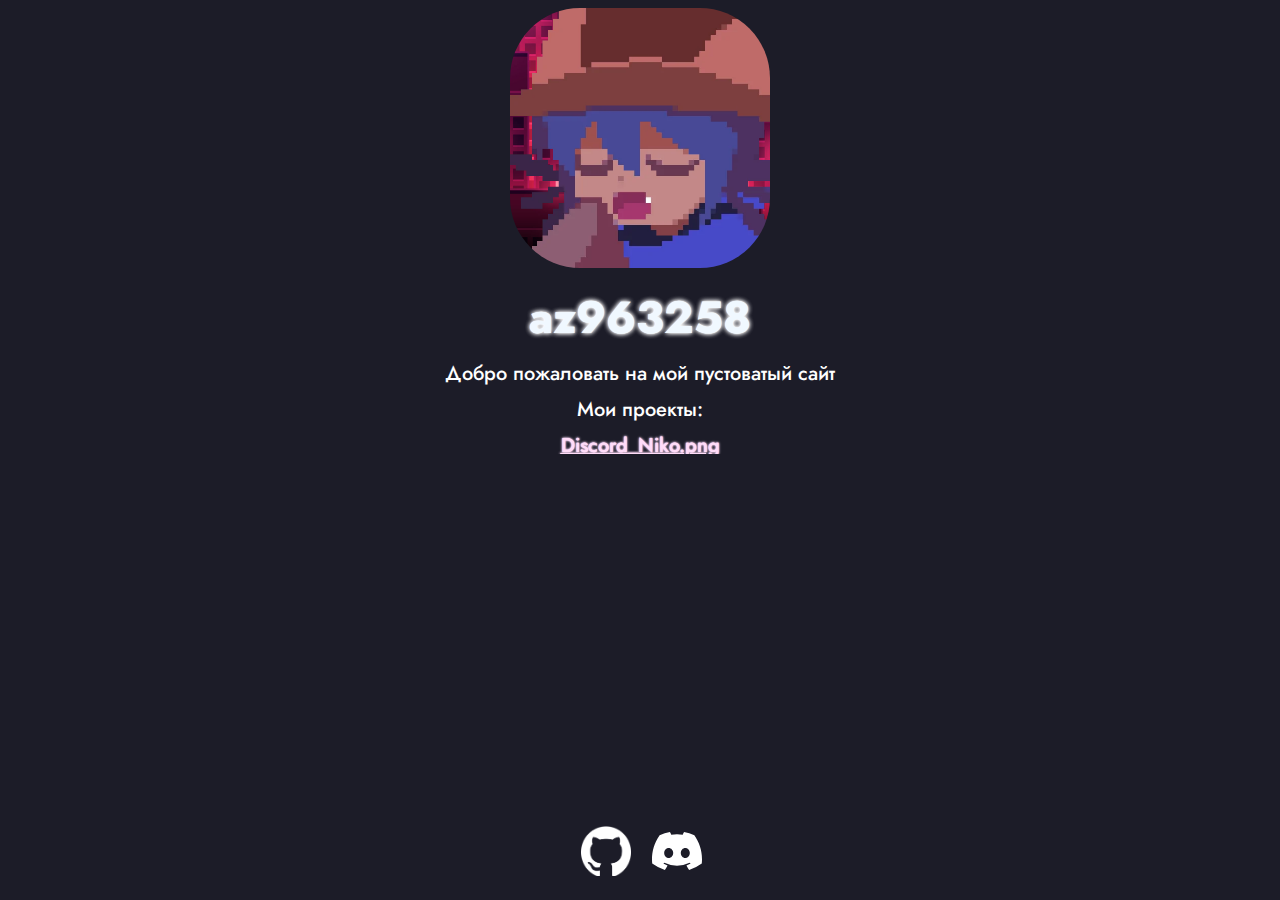
<file: index.html>
<!DOCTYPE html>
<html lang="en">
<head>
    <link rel="stylesheet" href="css/style.css">
    <meta name="viewport" content="width=device-width, initial-scale=1.0">
    <title>Это моя... сайт</title>
</head>
<body onload="PageLoaded()">
    <div class="all">
        <div class="head">
            <img src="img/img-1.png" alt="Моя аватарка" width="260" height="260" class="head-img">
            <h1 class="head-title">az963258</h1>
            <p>Добро пожаловать на мой пустоватый сайт</p>
            <p>Мои проекты:</p>
            
            <div class="catside glow-text">
                <a href="html/Niko-png.html">Discord_Niko.png</a>
            </div>
        </div>
        <div class="footer">
            <center>
                <p>
                    <a href="https://github.com/az963258"><img src="img/GitHub-logo.png" alt="GitHub" height="50" width="50"></a><a href="https://discord.gg/rB2gwsgtFK "><img src="img/Discord-logo.svg" alt="Discord" height="50" width="50"></a>
                </p>
            </center>
        </div>
        
    </div>
    <script src="JS/script.js"></script>
</body>
</html>
</file>
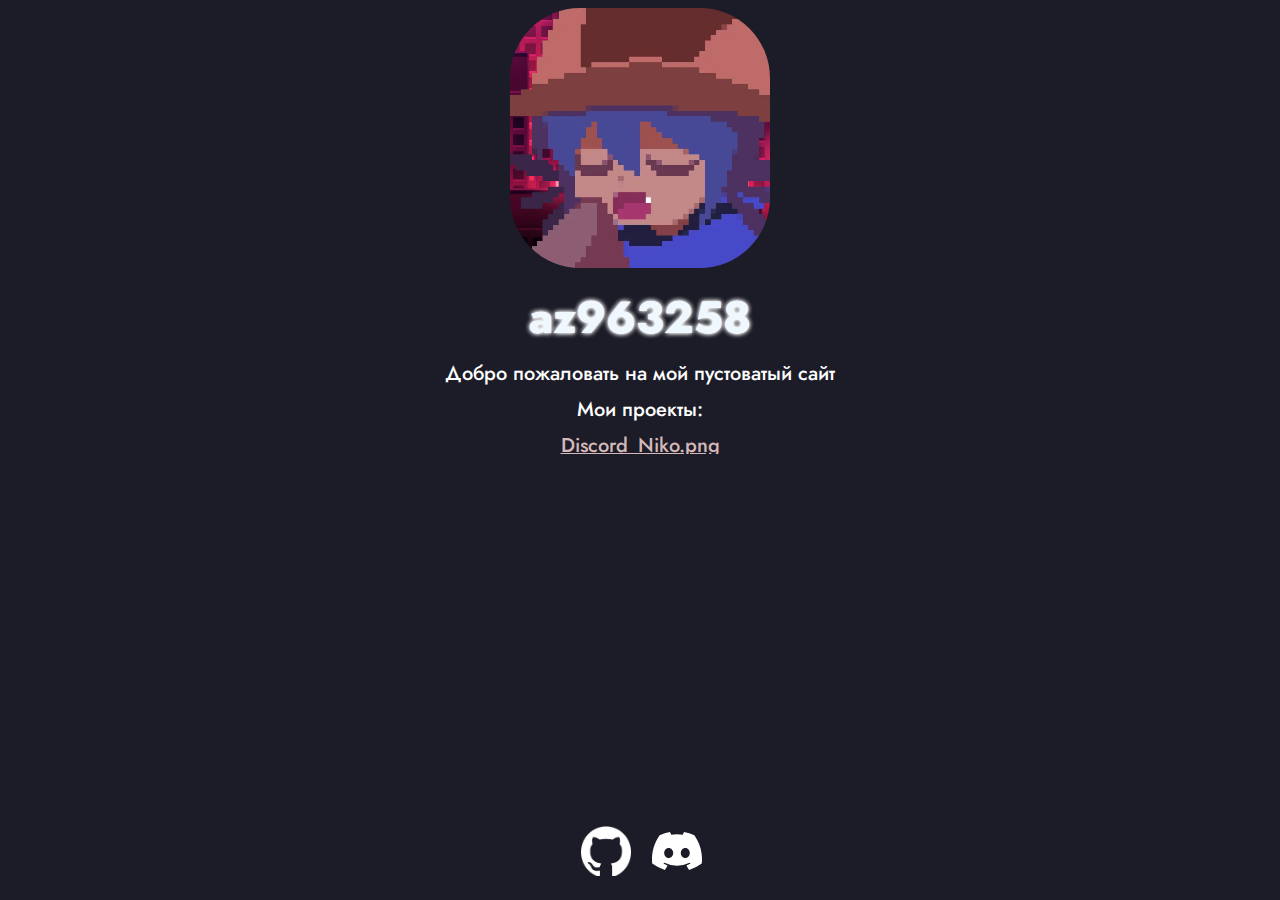
<file: html/index.html>
<!DOCTYPE html>
<html lang="en">
<head>
    <link rel="stylesheet" href="../css/style.css">
    <meta name="viewport" content="width=device-width, initial-scale=1.0">
    <title>Это моя... сайт</title>
</head>
<body>
    <div class="all">
        <div class="head">
            <img src="../img/img-1.png" alt="Моя аватарка" width="260" height="260" class="head-img">
            <h1 class="head-title">az963258</h1>
            <p>Добро пожаловать на мой пустоватый сайт</p>
            <p>Мои проекты:</p>
            <a href="Niko-png.html" class="head-a">Discord_Niko.png</a>
           
        </div>
        <div class="footer">
            <center>
                <p>
                    <a href="https://github.com/az963258"><img src="../img/GitHub-logo.png" alt="GitHub" height="50" width="50"></a><a href="https://discord.gg/rB2gwsgtFK "><img src="../img/Discord-logo.svg" alt="Discord" height="50" width="50"></a>
                </p>
            </center>
        </div>
    </div>
</body>
</html>
</file>
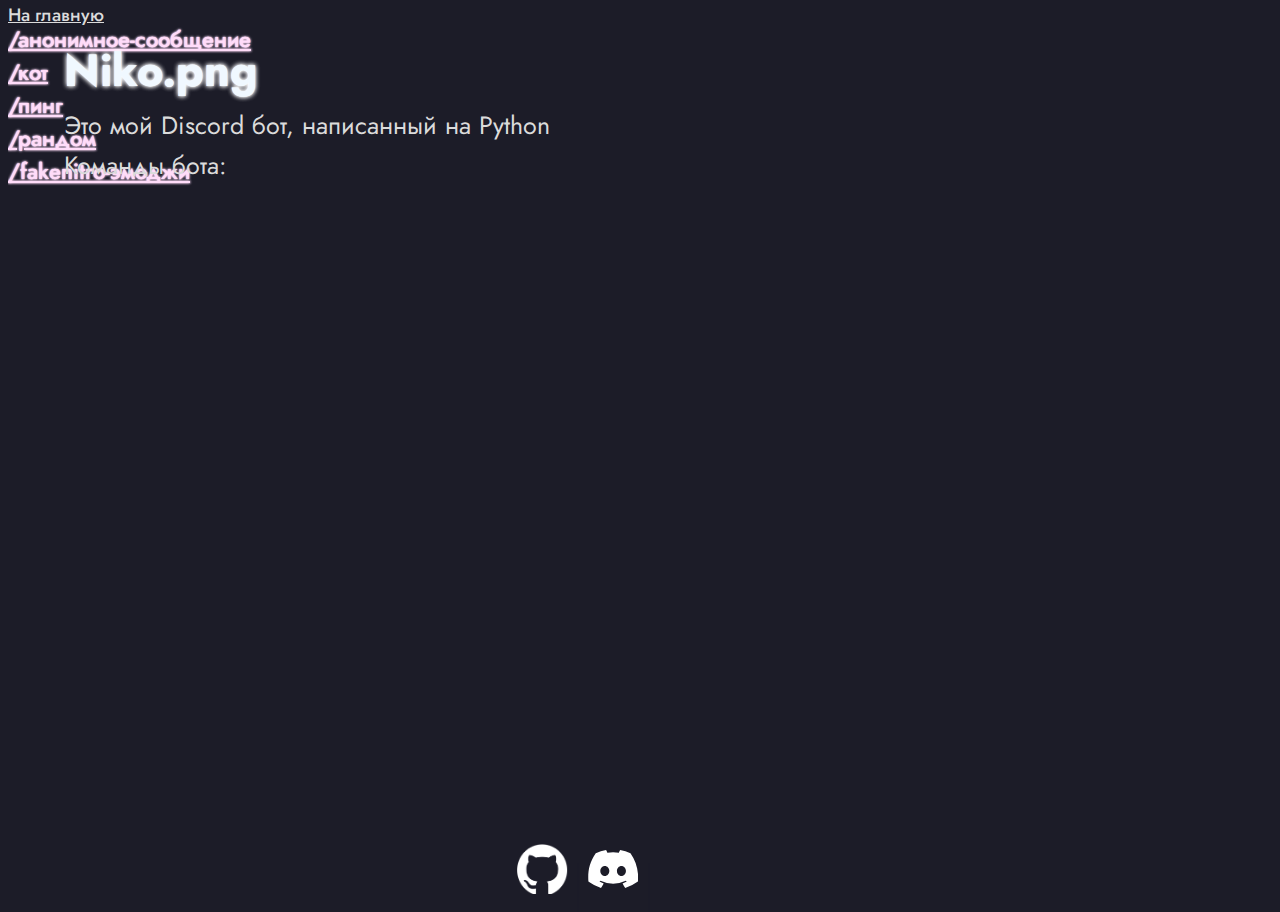
<file: html/Niko-png.html>
<!DOCTYPE html>
<html lang="en">
<head>
    <link rel="stylesheet" href="../css/styleNIKO.css">
    <meta name="viewport" content="width=device-width, initial-scale=1.0">
    <title>Niko.png</title>
</head>
<body onload="PageLoaded()">
    <a href="../index.html" class="in_index">На главную</a>
    <div class="all">
        <div class="text">
            <h1 class="glow-title">Niko.png</h1>
            <p>Это мой Discord бот, написанный на Python</p>
            <p><br><br>Команды бота:</p>
        </div>
        <div class="catside">
            <a href="./cmd--img.html">/анонимное-сообщение</a>
            <a href="./cmd--img.html"><br>/кот</a>
            <a href="./cmd--img.html"><br>/пинг</a>
            <a href="./cmd--img.html"><br>/рандом</a>
            <a href="./cmd--img.html"><br>/fakenitro-эмоджи</a>
        </div>
        <div class="footer"> 
            <center>
                <p>
                    <a href="https://github.com/az963258"><img src="../img/GitHub-logo.png" alt="GitHub" height="50" width="50"></a><a href="https://discord.gg/rB2gwsgtFK "><img src="../img/Discord-logo.svg" alt="Discord" height="50" width="50"></a>
                </p>
            </center>
        </div>
    </div>
    <script src="../JS/scriptNIKO.js"></script>
</body>
</html>
</file>
<file: css/style.css>
@import url('https://fonts.googleapis.com/css2?family=Jost:ital,wght@0,100..900;1,100..900&display=swap');

.all {
    overflow: hidden;
}

body {
    background-color: #1c1c28;
    color: #fff;
    line-height: 0.8;
    font-family: "Jost", sans-serif;
    font-optical-sizing: auto;
    font-weight: 500;
}



.title {
    font-size: 45px;
    color: aliceblue;
    font-weight: 700;
    text-shadow:
    0 0 1px #fff,
    0 0 5px #fff,
    0 0 5px #fff;
    line-height: 0.8;
}   

.head-title {
    font-size: 45px;
    color: aliceblue;
    font-weight: 700;
    text-shadow:
    0 0 1px #fff,
    0 0 5px #fff,
    0 0 5px #fff;
    line-height: 0.8;
}

.head {
    color: #fff;
    font-size: 20px;
    text-align: center;
    line-height: 0.8;
}

.head-img {
    border-radius: 27%;
}

.head-a {
    color: #d5b9b9;
    line-height: 0.8;
}


.footer { 
    position: absolute; 
    width: 99%; 
    height: 90px; 
    bottom: 0px; 
    } 
  .footer a {
    color: #1c1c28;
    font-size: 20px;
    padding: 10px;
    border-right: 1px solid #1c1c28;
    transition: all .5s ease;
  }

.catside a{
    color: #ffdcf9;
    text-shadow:
    0 0 0.9px #ffdcf9,
    0 0 2px #ffdcf9,
    0 0 3px #ffdcf9;
    line-height: 0.8;
    }
  .catside a:hover {
      color: #ffb4f4;
      text-shadow:
      0 0 0.9px #ffb4f4,
      0 0 2px #ffb4f4,
      0 0 3px #ffb4f4;
      line-height: 0.8;
  }

.glow-text {
    color: aliceblue;
    text-shadow:
    0 0 0.9px #fff,
    0 0 2px #fff,
    0 0 3px #fff;
    line-height: 0.8;
}
</file>
<file: css/styleNIKO.css>
@import url('https://fonts.googleapis.com/css2?family=Jost:ital,wght@0,100..900;1,100..900&display=swap');

.all {
    overflow: hidden;
}

body {
    background-color: #1c1c28;
    color: #dbdbdb;
    line-height: 0.8;
    font-family: "Jost", sans-serif;
    font-optical-sizing: auto;
    font-weight: 500;
}

.glow-title {
    font-size: 45px;
    color: #f0f8ff;
    font-weight: 700;
    text-shadow:
    0 0 1px #fff,
    0 0 5px #fff,
    0 0 5px #fff;
    line-height: 0.8;
}

h1 {
    position: absolute;
    left: 5%;
    color: #dbdbdb;
    font-size: 50px;
}

p, ul {
    position: absolute;
    top: 10%;
    left: 45%;
    transform: translateX(-50%);
    width: 80%;
    color: #dbdbdb;
    font-size: 25px;
    font-weight: 400;
}

#screens {
    position: fixed;
    top: 5%;
    left: 50%;
    transform: translateX(-50%);
}

.in_index {
    color: #dbdbdb;
    font-size: 18px;
}

.catside {
    width: 250px;
    display: block;
    line-height: 1.5;

}

.catside a{
    color: #ffdcf9;
    text-shadow:
    0 0 0.9px #ffdcf9,
    0 0 2px #ffdcf9,
    0 0 3px #ffdcf9;
    font-size: 22px;
    }
  .catside a:hover {
      color: #ffb4f4;
      text-shadow:
      0 0 0.9px #ffb4f4,
      0 0 2px #ffb4f4,
      0 0 3px #ffb4f4;
      line-height: 0.8;
  }

.glow-text {
    color: #f0f8ff;
    text-shadow:
    0 0 0.9px #fff,
    0 0 2px #fff,
    0 0 3px #fff;
    line-height: 0.8;
}

.footer { 
    position: absolute; 
    width: 99%; 
    height: 90px; 
    bottom: 0px; 
    } 
  .footer a {
    color: #1c1c28;
    font-size: 20px;
    padding: 10px;
    border-right: 1px solid #1c1c28;
    transition: all .5s ease;
  }

.text {
    
}
</file>
